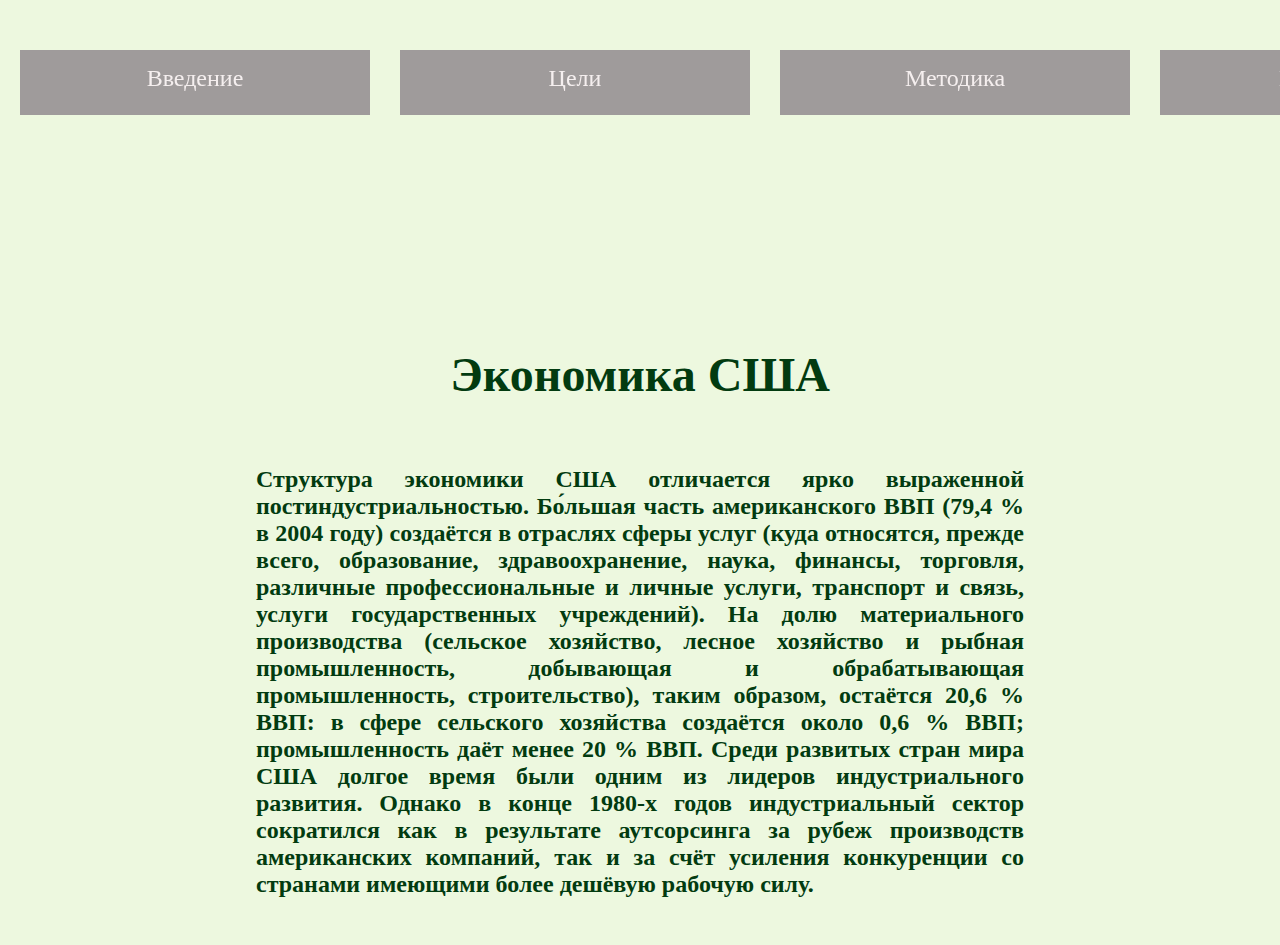
<file: html/index.html>
<!DOCTYPE html>
<html lang="en">
<link rel="stylesheet" href="styles.css">
<head>
    <meta charset="UTF-8">
    <meta http-equiv="X-UA-Compatible" content="IE=edge">
    <meta name="viewport" content="width=device-width, initial-scale=1.0">
    <title>Main page</title>
</head>
<!-- <body>
    <h3><a href="/1.html">One page</a></h3>
    <h3><a href="/2.html">Two page</a></h3>
    <h3><a href="/3.html">Three page</a></h3>
</body> -->
<body>
    <div class="container">
        <div class="button_container">
            <a href="1.html" >Введение</a>
            <a href="2.html" >Цели</a>
            <a href="3.html" >Методика</a>
            <a href="4.html" >Источники</a>
        </div>
        <div class="text_container">
            <div class="text_block">
            <h1>Экономика США</h1>
            <h4> Структура экономики США отличается ярко выраженной постиндустриальностью. Бо́льшая часть американского ВВП (79,4 % в 2004 году) создаётся в отраслях сферы услуг (куда относятся, прежде всего, образование, здравоохранение, наука, финансы, торговля, различные профессиональные и личные услуги, транспорт и связь, услуги государственных учреждений). На долю материального производства (сельское хозяйство, лесное хозяйство и рыбная промышленность, добывающая и обрабатывающая промышленность, строительство), таким образом, остаётся 20,6 % ВВП: в сфере сельского хозяйства создаётся около 0,6 % ВВП; промышленность даёт менее 20 % ВВП.

                Среди развитых стран мира США долгое время были одним из лидеров индустриальногo развития. Однако в конце 1980-х годов индустриальный сектор сократился как в результате аутсорсинга за рубеж производств американских компаний, так и за счёт усиления конкуренции со странами имеющими более дешёвую рабочую силу. </h4>
        </div>
        </div>
    </div>
</body>

</html>
</file>
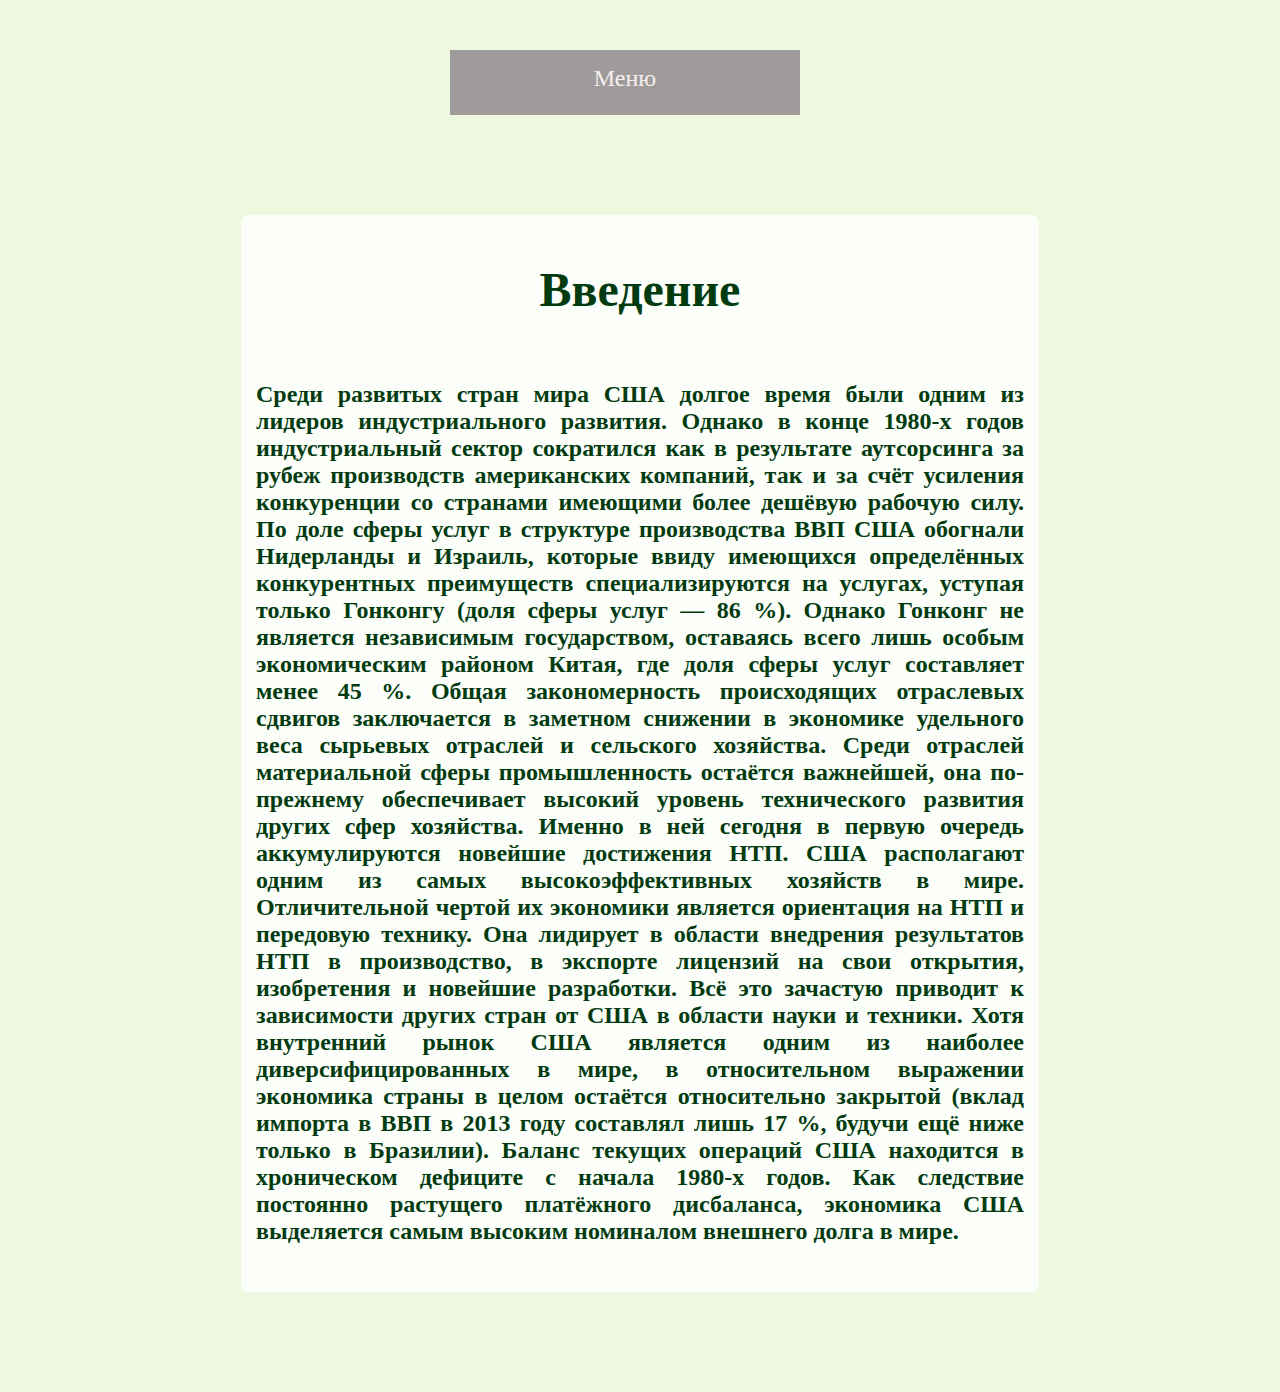
<file: html/1.html>
<!DOCTYPE html>
<html lang="en">
<link rel="stylesheet" href="styles.css">
<head>
    <meta charset="UTF-8">
    <meta http-equiv="X-UA-Compatible" content="IE=edge">
    <meta name="viewport" content="width=device-width, initial-scale=1.0">
    <title>1</title>
</head>
<body>
   
    <div class="main_container"> 
    <a href="index.html" >Меню</a>
            <div class="info_block">
                <h1>Введение</h1>
                <h4>Среди развитых стран мира США долгое время были одним из лидеров индустриальногo развития. Однако в конце 1980-х годов индустриальный сектор сократился как в результате аутсорсинга за рубеж производств американских компаний, так и за счёт усиления конкуренции со странами имеющими более дешёвую рабочую силу. По доле сферы услуг в структуре производства ВВП США обогнали Нидерланды и Израиль, которые ввиду имеющихся определённых конкурентных преимуществ специализируются на услугах, уступая только Гонконгу (доля сферы услуг — 86 %). Однако Гонконг не является независимым государством, оставаясь всего лишь особым экономическим районом Китая, где доля сферы услуг составляет менее 45 %. Общая закономерность происходящих отраслевых сдвигов заключается в заметном снижении в экономике удельного веса сырьевых отраслей и сельского хозяйства. Среди отраслей материальной сферы промышленность остаётся важнейшей, она по-прежнему обеспечивает высокий уровень технического развития других сфер хозяйства. Именно в ней сегодня в первую очередь аккумулируются новейшие достижения НТП.

                США располагают одним из самых высокоэффективных хозяйств в мире. Отличительной чертой их экономики является ориентация на НТП и передовую технику. Она лидирует в области внедрения результатов НТП в производство, в экспорте лицензий на свои открытия, изобретения и новейшие разработки. Всё это зачастую приводит к зависимости других стран от США в области науки и техники. Хотя внутренний рынок США является одним из наиболее диверсифицированных в мире, в относительном выражении экономика страны в целом остаётся относительно закрытой (вклад импорта в ВВП в 2013 году составлял лишь 17 %, будучи ещё ниже только в Бразилии). Баланс текущих операций США находится в хроническом дефиците с начала 1980-х годов. Как следствие постоянно растущего платёжного дисбаланса, экономика США выделяется самым высоким номиналом внешнего долга в мире.</h4>
            </div>
    </div>
</body>
</html>
</file>
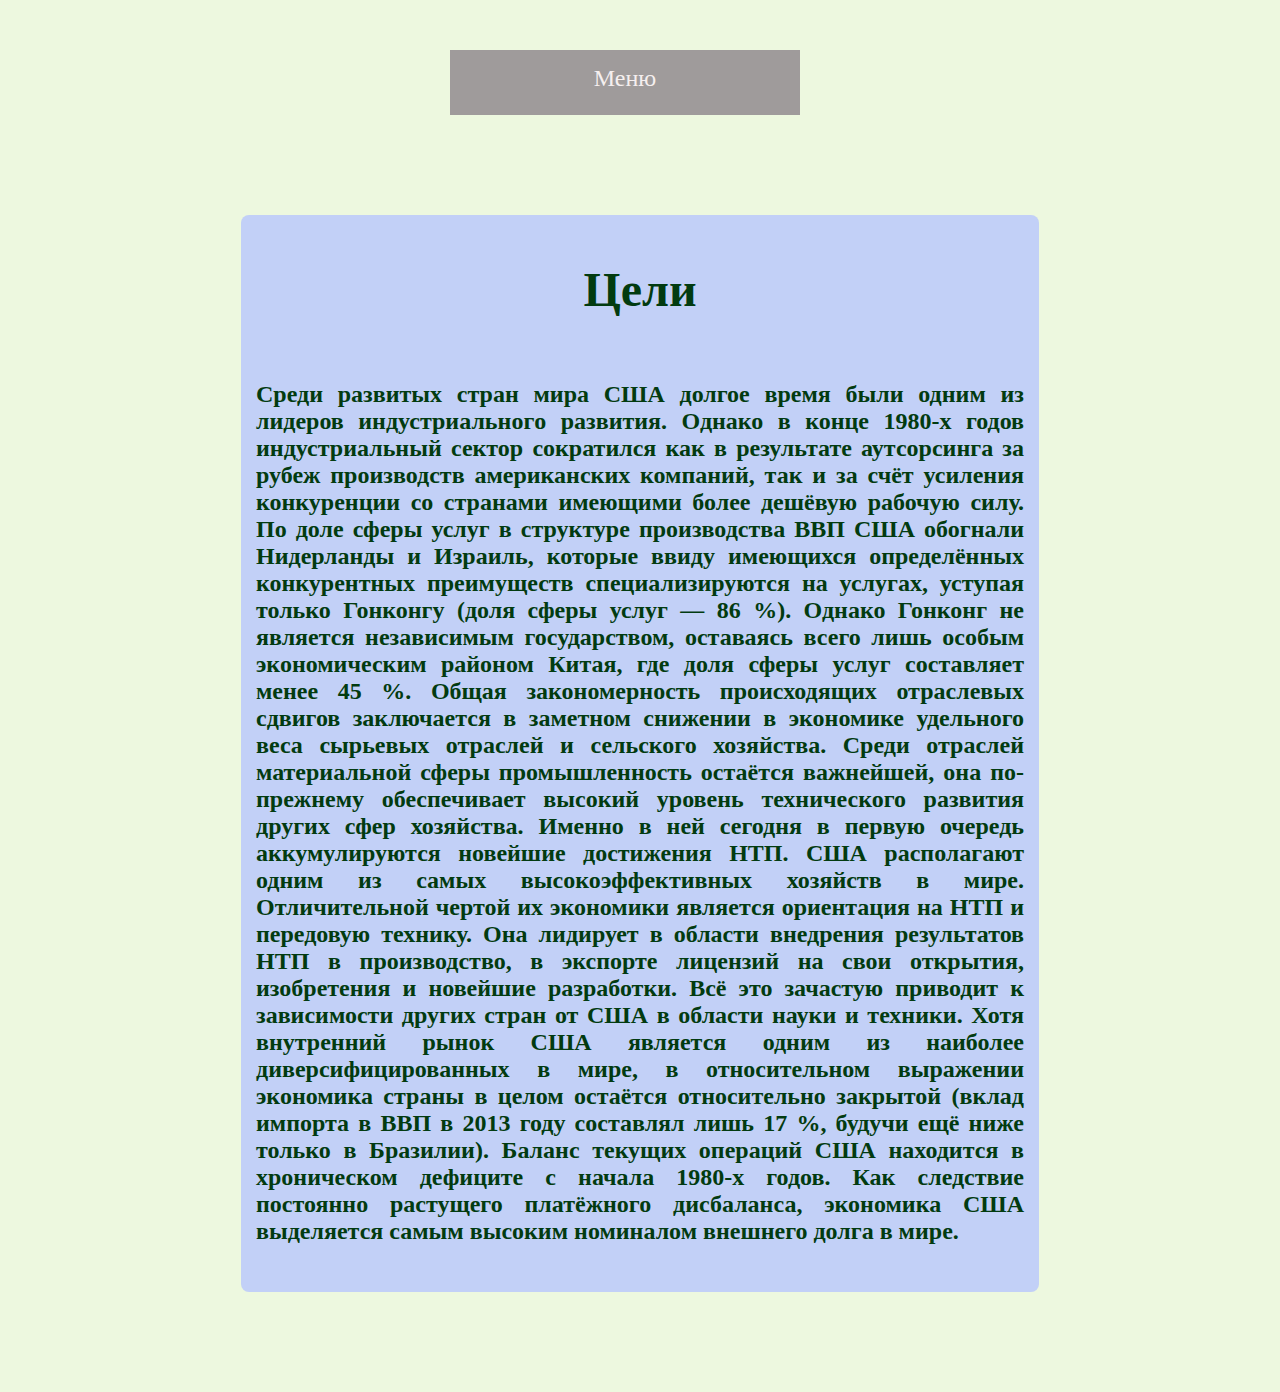
<file: html/2.html>
<!DOCTYPE html>
<html lang="en">
<link rel="stylesheet" href="styles.css">
<head>
    <meta charset="UTF-8">
    <meta http-equiv="X-UA-Compatible" content="IE=edge">
    <meta name="viewport" content="width=device-width, initial-scale=1.0">
    <title>2</title>
</head>
<body>
    <div class="main_container_two">
        <a href="index.html" >Меню</a>
        <div class="info_block_two">
            <h1>Цели</h1>
            <h4>Среди развитых стран мира США долгое время были одним из лидеров индустриальногo развития. Однако в конце 1980-х годов индустриальный сектор сократился как в результате аутсорсинга за рубеж производств американских компаний, так и за счёт усиления конкуренции со странами имеющими более дешёвую рабочую силу. По доле сферы услуг в структуре производства ВВП США обогнали Нидерланды и Израиль, которые ввиду имеющихся определённых конкурентных преимуществ специализируются на услугах, уступая только Гонконгу (доля сферы услуг — 86 %). Однако Гонконг не является независимым государством, оставаясь всего лишь особым экономическим районом Китая, где доля сферы услуг составляет менее 45 %. Общая закономерность происходящих отраслевых сдвигов заключается в заметном снижении в экономике удельного веса сырьевых отраслей и сельского хозяйства. Среди отраслей материальной сферы промышленность остаётся важнейшей, она по-прежнему обеспечивает высокий уровень технического развития других сфер хозяйства. Именно в ней сегодня в первую очередь аккумулируются новейшие достижения НТП.

            США располагают одним из самых высокоэффективных хозяйств в мире. Отличительной чертой их экономики является ориентация на НТП и передовую технику. Она лидирует в области внедрения результатов НТП в производство, в экспорте лицензий на свои открытия, изобретения и новейшие разработки. Всё это зачастую приводит к зависимости других стран от США в области науки и техники. Хотя внутренний рынок США является одним из наиболее диверсифицированных в мире, в относительном выражении экономика страны в целом остаётся относительно закрытой (вклад импорта в ВВП в 2013 году составлял лишь 17 %, будучи ещё ниже только в Бразилии). Баланс текущих операций США находится в хроническом дефиците с начала 1980-х годов. Как следствие постоянно растущего платёжного дисбаланса, экономика США выделяется самым высоким номиналом внешнего долга в мире.</h4>
        </div>
    </div>
    
</body>
</html>
</file>
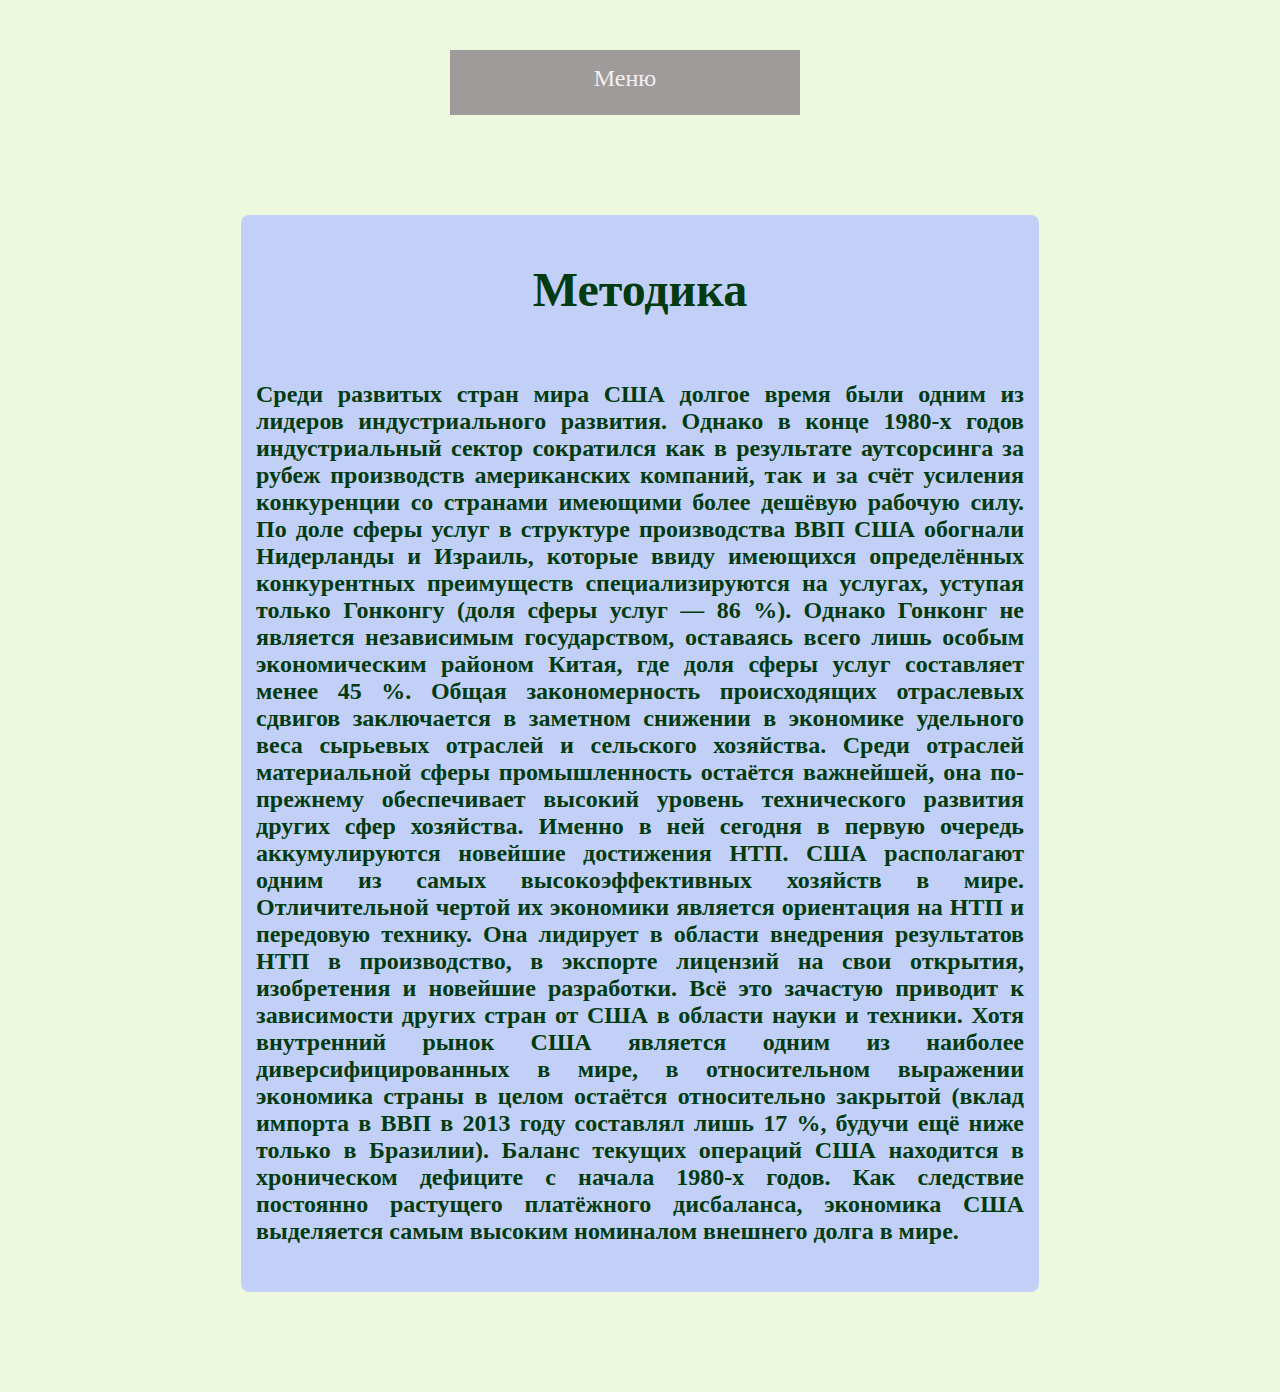
<file: html/3.html>
<!DOCTYPE html>
<html lang="en">
<link rel="stylesheet" href="styles.css">
<head>
    <meta charset="UTF-8">
    <meta http-equiv="X-UA-Compatible" content="IE=edge">
    <meta name="viewport" content="width=device-width, initial-scale=1.0">
    <title>3</title>
</head>
<body>
    <div class="main_container_three">
        <a href="index.html" >Меню</a>
        <div class="info_block_three">
            <h1>Методика</h1>
            <h4>Среди развитых стран мира США долгое время были одним из лидеров индустриальногo развития. Однако в конце 1980-х годов индустриальный сектор сократился как в результате аутсорсинга за рубеж производств американских компаний, так и за счёт усиления конкуренции со странами имеющими более дешёвую рабочую силу. По доле сферы услуг в структуре производства ВВП США обогнали Нидерланды и Израиль, которые ввиду имеющихся определённых конкурентных преимуществ специализируются на услугах, уступая только Гонконгу (доля сферы услуг — 86 %). Однако Гонконг не является независимым государством, оставаясь всего лишь особым экономическим районом Китая, где доля сферы услуг составляет менее 45 %. Общая закономерность происходящих отраслевых сдвигов заключается в заметном снижении в экономике удельного веса сырьевых отраслей и сельского хозяйства. Среди отраслей материальной сферы промышленность остаётся важнейшей, она по-прежнему обеспечивает высокий уровень технического развития других сфер хозяйства. Именно в ней сегодня в первую очередь аккумулируются новейшие достижения НТП.

            США располагают одним из самых высокоэффективных хозяйств в мире. Отличительной чертой их экономики является ориентация на НТП и передовую технику. Она лидирует в области внедрения результатов НТП в производство, в экспорте лицензий на свои открытия, изобретения и новейшие разработки. Всё это зачастую приводит к зависимости других стран от США в области науки и техники. Хотя внутренний рынок США является одним из наиболее диверсифицированных в мире, в относительном выражении экономика страны в целом остаётся относительно закрытой (вклад импорта в ВВП в 2013 году составлял лишь 17 %, будучи ещё ниже только в Бразилии). Баланс текущих операций США находится в хроническом дефиците с начала 1980-х годов. Как следствие постоянно растущего платёжного дисбаланса, экономика США выделяется самым высоким номиналом внешнего долга в мире.</h4>
        </div>
    </div>
</body>
</html>
</file>
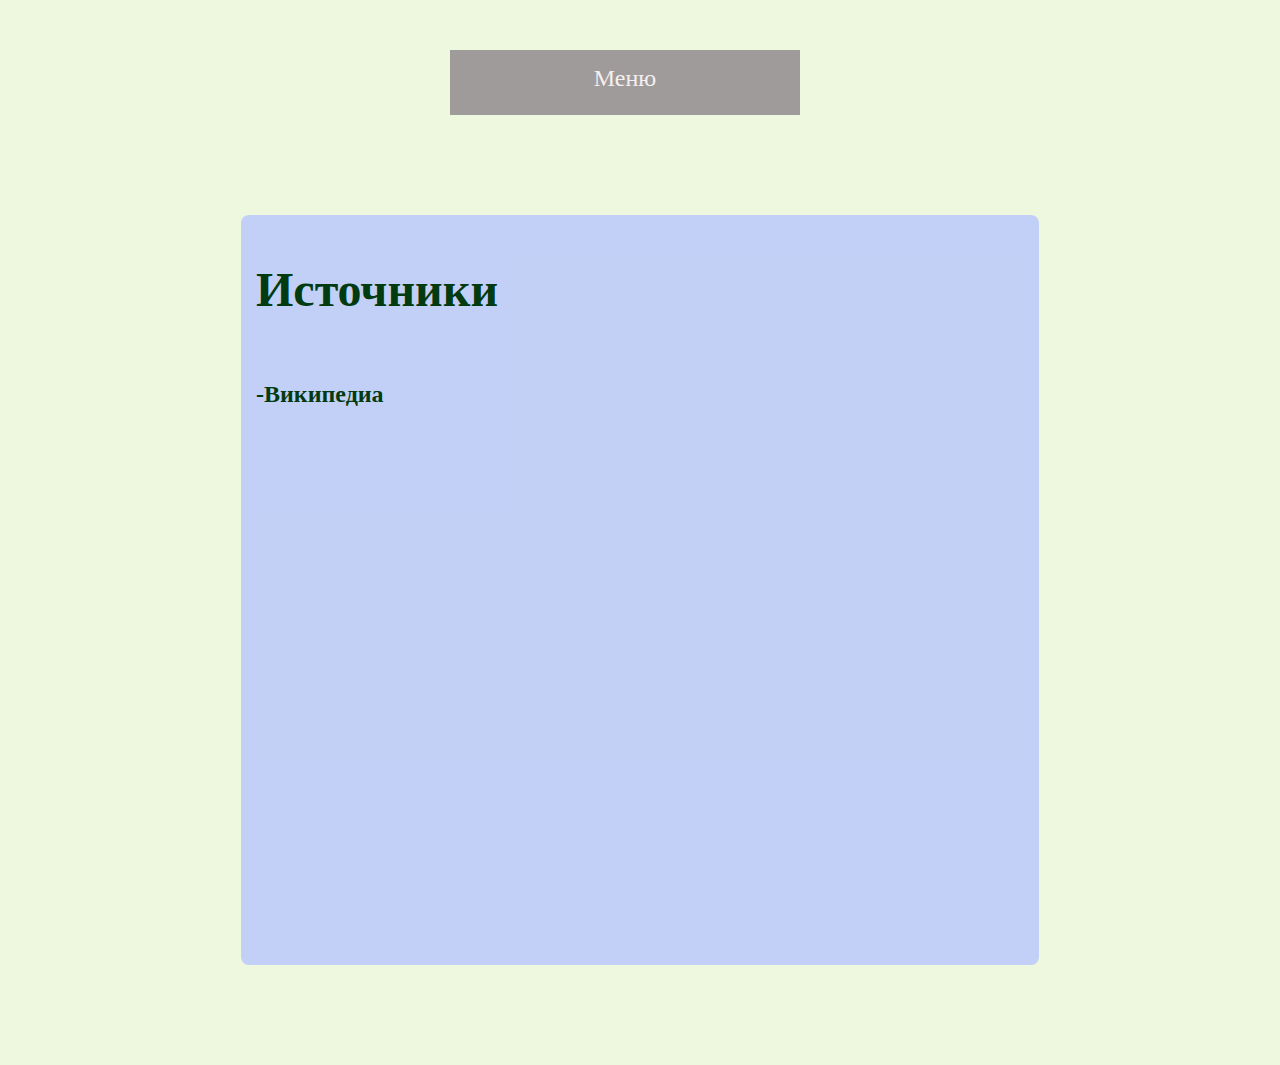
<file: html/4.html>
<!DOCTYPE html>
<html lang="en">
<link rel="stylesheet" href="styles.css">
<head>
    <meta charset="UTF-8">
    <meta http-equiv="X-UA-Compatible" content="IE=edge">
    <meta name="viewport" content="width=device-width, initial-scale=1.0">
    <title>4</title>
</head>
<body>
    <div class="main_container_four">
        <a href="index.html" >Меню</a>
        <div class="info_block_four">
            <h1>Источники</h1>
            <h4>-Википедиа</h4>
        </div>
    </div>
</body>
</html>
</file>
<file: html/styles.css>
.container {
    display: flex;
    flex-direction: column;
}

.button_container {
    position: fixed;
    padding-left: 20px;
    justify-content: center;
    display: flex;
    flex-direction: row;
    background-image: url(https://static.mk.ru/upload/entities/2022/03/22/15/articles/facebookPicture/19/73/b7/89/fd40bcdd0f6f4defbb28ec58f77ffb4a.jpg);
    min-width: 100%;
    height: 300px;
}

.text_container {
    list-style: none;
    margin-top: 300px;
    display: flex;
    flex-direction: column;
    justify-content: center;
    align-items: center;
}

.text_block {
    display: flex;
    flex-direction: column;
    align-items: center;
    height: 50%;
    width: 60%;
    border: 5px;
    background-color: rgb(237, 248, 223);
    font-size:x-large;
    text-align: justify;
    padding: 15px;
    border-radius: 2px;
}

h1 {
    color: rgb(2, 59, 16);
}

h4 {
    color: rgb(2, 59, 16);
}

a {
    padding-top: 15px;
    text-align: center;
    text-decoration: none;
    margin-top: 50px;
    margin-right: 30px;
    width: 350px;
    height: 50px;
    font-size: x-large;
    background-color: rgb(159, 155, 155);
    cursor: pointer;
    border: none;
    color: rgb(245, 239, 239);
    
}

a:hover {
    background-color: rgb(174, 170, 170);
    color: rgb(4, 81, 55);
    width: 350px;
    height: 50px;
}

body {
    display: flex;
    flex-direction: column;
    min-height: 100vh;
    min-width: 100vh;
    background-color: rgb(237, 248, 223);
    margin: 0px;
}

.main_container{
    display: flex;
    flex-direction: column;
    align-items: center;
    width: 100%;
    height: 100%;
    min-height: 100vh;
    background-image: url(https://cf-images.us-east-1.prod.boltdns.net/v1/static/854081161001/c8c69a3d-5263-402e-9884-5220cb1c7bd6/8dcb5383-ff55-4044-994d-835d33f052d0/1280x720/match/image.jpg);
    background-size: cover;
}


.info_block {
    margin-top: 100px;
    margin-bottom: 100px;
    min-height: 80vh;
    text-align: justify;
    display: flex;
    flex-direction: column;
    align-items: center;
    height: 50%;
    width: 60%;
    border: 5px;
    background-color: rgb(229, 223, 248);
    font-size:x-large;
    text-align: justify;
    padding: 15px;
    border-radius: 8px;
    background: rgba(255, 255, 255, 0.8); 
}

.main_container_two {
    display: flex;
    flex-direction: column;
    align-items: center;
    width: 100%;
    height: 100%;
    min-height: 100vh;
    background-image: url(https://www.pharmaceutical-technology.com/wp-content/uploads/sites/24/2021/10/shutterstock_9098290-1-1038x720.jpg);
    background-size: cover;
}


.info_block_two {
    margin-top: 100px;
    margin-bottom: 100px;
    min-height: 80vh;
    text-align: justify;
    display: flex;
    flex-direction: column;
    align-items: center;
    height: 50%;
    width: 60%;
    border: 5px;
    background-color: rgb(187, 171, 239);
    font-size:x-large;
    text-align: justify;
    padding: 15px;
    border-radius: 8px;
    background: rgba(183, 198, 252, 0.8); 
}

.main_container_three {
    display: flex;
    flex-direction: column;
    align-items: center;
    width: 100%;
    height: 100%;
    min-height: 100vh;
    background-image: url(https://i0.wp.com/www.inventiva.co.in/wp-content/uploads/2021/06/Economy.jpg);
    background-size: cover;
}


.info_block_three {
    margin-top: 100px;
    margin-bottom: 100px;
    min-height: 80vh;
    text-align: justify;
    display: flex;
    flex-direction: column;
    align-items: center;
    height: 50%;
    width: 60%;
    border: 5px;
    background-color: rgb(187, 171, 239);
    font-size:x-large;
    text-align: justify;
    padding: 15px;
    border-radius: 8px;
    background: rgba(183, 198, 252, 0.8); 
}

.main_container_four {
    display: flex;
    flex-direction: column;
    align-items: center;
    width: 100%;
    height: 100%;
    min-height: 100vh;
    
    background-image: url(http://www.marlinwire.com/hubfs/american_economy.jpg);
    background-size: cover;
}


.info_block_four {
    margin-top: 100px;
    margin-bottom: 100px;
    min-height: 80vh;
    display: flex;
    flex-direction: column;

    height: 50%;
    width: 60%;
    border: 5px;
    background-color: rgb(187, 171, 239);
    font-size:x-large;
    padding: 15px;
    border-radius: 8px;
    background: rgba(183, 198, 252, 0.8); 
}
</file>
